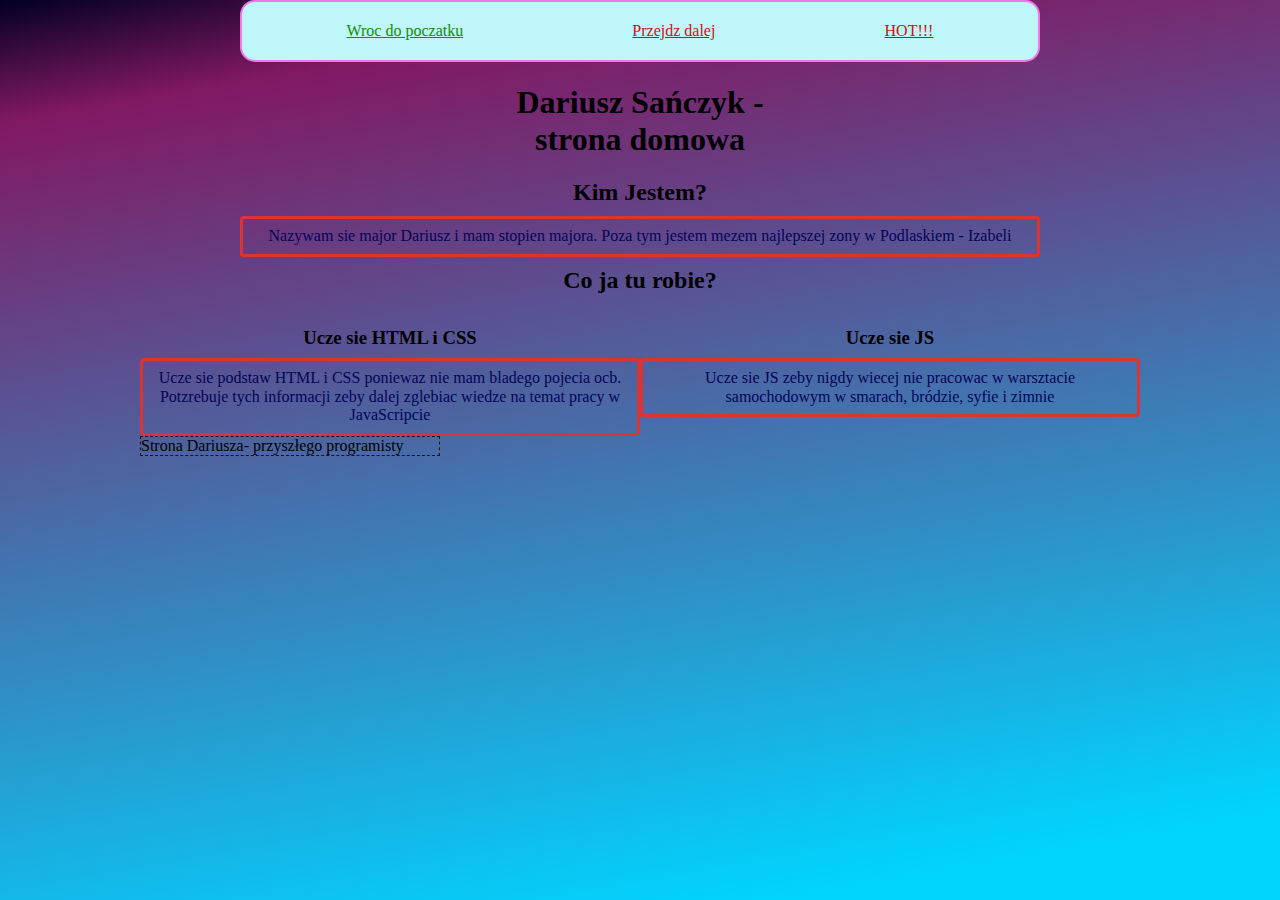
<file: index.html>
<!DOCTYPE html>
<html lang="pl">
  <head>
    <meta charset="UTF-8" />
    <meta name="viewport" content="width=device-width, initial-scale=1.0" />
    <title>Document</title>
    <link href="style.css" rel="stylesheet" type="text/css" />
    <link href="normalize.css" rel="stylesheet" type="text/css" />
  </head>

  <body class="body" class="wrapper">
    <nav class="navigation">
      <a class="navigation__link navigation__link--homepage" href="index.html"
        >Wroc do poczatku</a
      >
      <a class="navigation__link" href="elements.html">Przejdz dalej</a>
      <a class="navigation__link" href="hot.html">HOT!!!</a>
    </nav>
    <main class="wrapper">
      <header class="introduction-heading">
        <h1>Dariusz Sańczyk - strona domowa</h1>
      </header>
      <section class="introduction">
        <h2 class="introduction__title">Kim Jestem?</h2>
        <p class="introduction__description">
          Nazywam sie major Dariusz i mam stopien majora. Poza tym jestem mezem
          najlepszej zony w Podlaskiem - Izabeli
        </p>
      </section>
      <section class="about">
        <h2 class="introduction__title">Co ja tu robie?</h2>
        <article>
          <div class="about__item">
            <h3 class="introduction__subtitle">Ucze sie HTML i CSS</h3>
            <p class="introduction__description">
              Ucze sie podstaw HTML i CSS poniewaz nie mam bladego pojecia ocb.
              Potzrebuje tych informacji zeby dalej zglebiac wiedze na temat
              pracy w JavaScripcie
            </p>
          </div>
        </article>

        <article>
          <div class="about__item">
            <h3 class="introduction__subtitle">Ucze sie JS</h3>
            <p class="introduction__description">
              Ucze sie JS zeby nigdy wiecej nie pracowac w warsztacie
              samochodowym w smarach, bródzie, syfie i zimnie
            </p>
          </div>
        </article>
      </section>
      <footer class="footer">Strona Dariusza- przyszłego programisty</footer>
      <script src="main.js"></script>
    </main>
  </body>
</html>
</file>
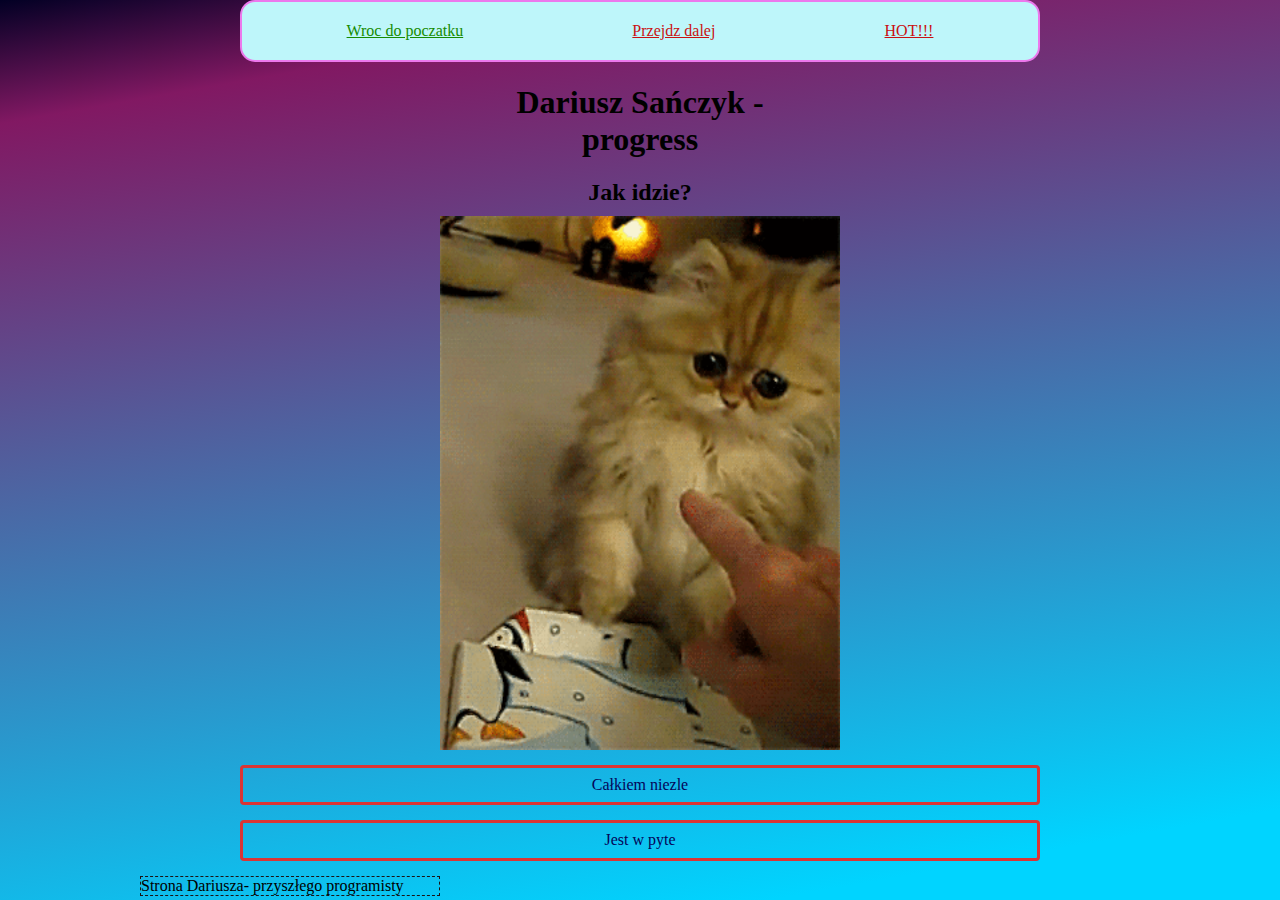
<file: elements.html>
<!DOCTYPE html>
<html lang="pl">
  <head>
    <meta charset="UTF-8" />
    <meta name="viewport" content="width=device-width, initial-scale=1.0" />
    <title>Document</title>
    <link href="style.css" rel="stylesheet" type="text/css" />
    <link href="normalize.css" rel="stylesheet" type="text/css" />
  </head>

  <body>
    <nav class="navigation">
      <a class="navigation__link navigation__link--homepage" href="index.html"
        >Wroc do poczatku</a
      >
      <a class="navigation__link" href="elements.html">Przejdz dalej</a>
      <a class="navigation__link" href="hot.html">HOT!!!</a>
    </nav>
    <main class="wrapper">
      <header class="progress">
        <h1>Dariusz Sańczyk - progress</h1>
      </header>
      <section>
        <h2 class="progress__title">Jak idzie?</h2>
        <img src="kitty.gif" alt="kitku" class="img-centered" />
        <p class="progress__description">Całkiem niezle</p>
        <p class="progress__description progress__description--js">""</p>
      </section>
      <footer class="footer">Strona Dariusza- przyszłego programisty</footer>
      <script src="main.js"></script>
    </main>
  </body>
</html>
</file>
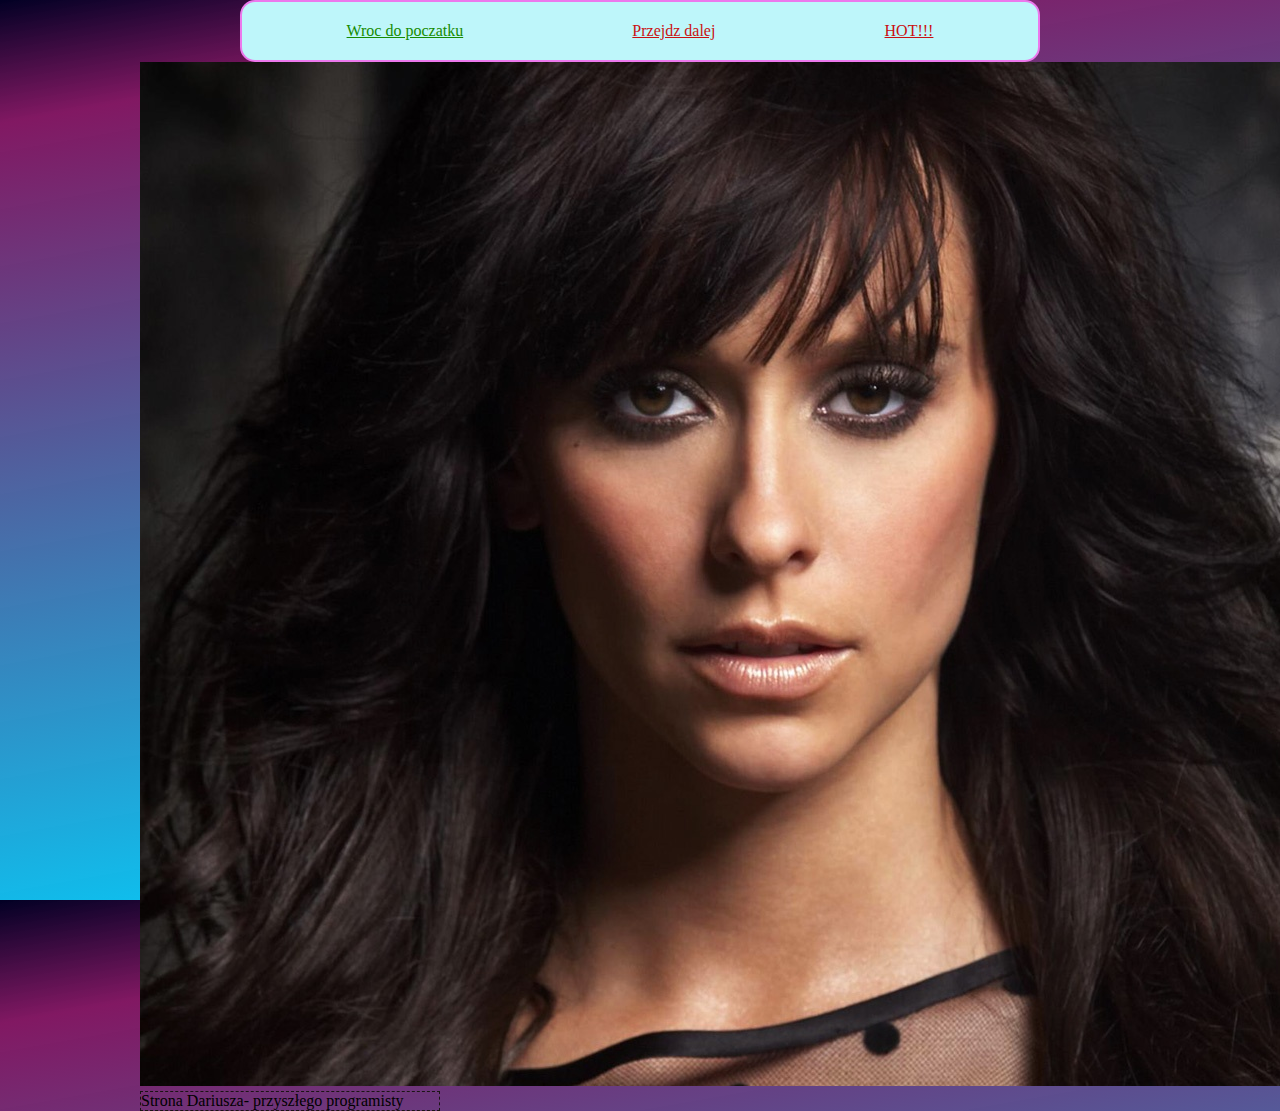
<file: hot.html>
<!DOCTYPE html>
<html lang="pl">
  <head>
    <meta charset="UTF-8" />
    <meta name="viewport" content="width=device-width, initial-scale=1.0" />
    <title>Document</title>
    <link href="style.css" rel="stylesheet" type="text/css" />
    <link href="normalize.css" rel="stylesheet" type="text/css" />
  </head>

  <body>
    <main class="wrapper">
      <nav class="navigation">
        <a class="navigation__link navigation__link--homepage" href="index.html"
          >Wroc do poczatku</a
        >
        <a class="navigation__link" href="elements.html">Przejdz dalej</a>
        <a class="navigation__link" href="hot.html">HOT!!!</a>
      </nav>
      <img src="jennifer.jpg" alt="Jennifer" />
      <footer class="footer">Strona Dariusza- przyszłego programisty</footer>
      <script src="main.js"></script>
    </main>
  </body>
</html>
</file>
<file: style.css>
html {
  box-sizing: border-box;
}

*,
*:before,
*:after {
  box-sizing: inherit;
}

body {
  height: 100vh;
  background: rgb(2, 0, 36);
  background: linear-gradient(
    170deg,
    rgba(2, 0, 36, 1) 0%,
    rgba(121, 9, 88, 0.938813025210084) 11%,
    rgba(0, 212, 255, 1) 92%
  );
  background-position: center center;
  margin:0 auto;
}



.about__item {
  grid-area: article;
}
.wrapper {
  max-width: 1000px;
  margin: 0 auto;
}
.img-centered {
  display: block;
  margin: 0 auto;
  width: 400px;
}

.introduction__description {
  color: rgb(4, 4, 88);
  padding: 8px;
  max-width: 800px;
  margin: 0 auto;
  border: 3px rgb(218, 53, 53) solid;
  border-radius: 4px;
  text-align: center;
}

.introduction-heading {
  margin: 5px auto;
  width: 300px;
  text-align: center;
}

.introduction__subtitle {
  margin: 10px auto;
  width: 300px;
  text-align: center;
}

.introduction__title {
  margin: 10px auto;
  width: 200px;
  text-align: center;
  grid-area: header;
}

.footer {
  border: 1px #1b1414 dashed;
  width: 300px;
}
.navigation {
  background-color: #bef6fa;
  padding: 20px;
  border: 2px #ec78ec solid;
  border-radius: 15px;
  display: flex;
  justify-content: space-around;
  flex-flow: row wrap;
  max-width:800px;
  margin:0 auto;

}

.navigation__link {
  color: #ca1111;
}

.navigation__link--homepage {
  color: rgb(23, 139, 0);
}

.progress {
  margin: 5px auto;
  width: 300px;
  text-align: center;
}

.progress__title {
  margin: 10px auto;
  width: 200px;
  text-align: center;
}

.progress__description {
  color: rgb(4, 4, 88);
  padding: 8px;
  max-width: 800px;
  margin: 15px auto;
  border: 3px rgb(218, 53, 53) solid;
  border-radius: 4px;
  text-align: center;
}

@media screen and (min-width: 768px) {
  .about {
    display: grid;
    grid-template-columns: 1fr 1fr;
    grid-template-rows: 60px 1fr;
    grid-template-areas:
      "header header"
      "article article";
  
}
</file>
